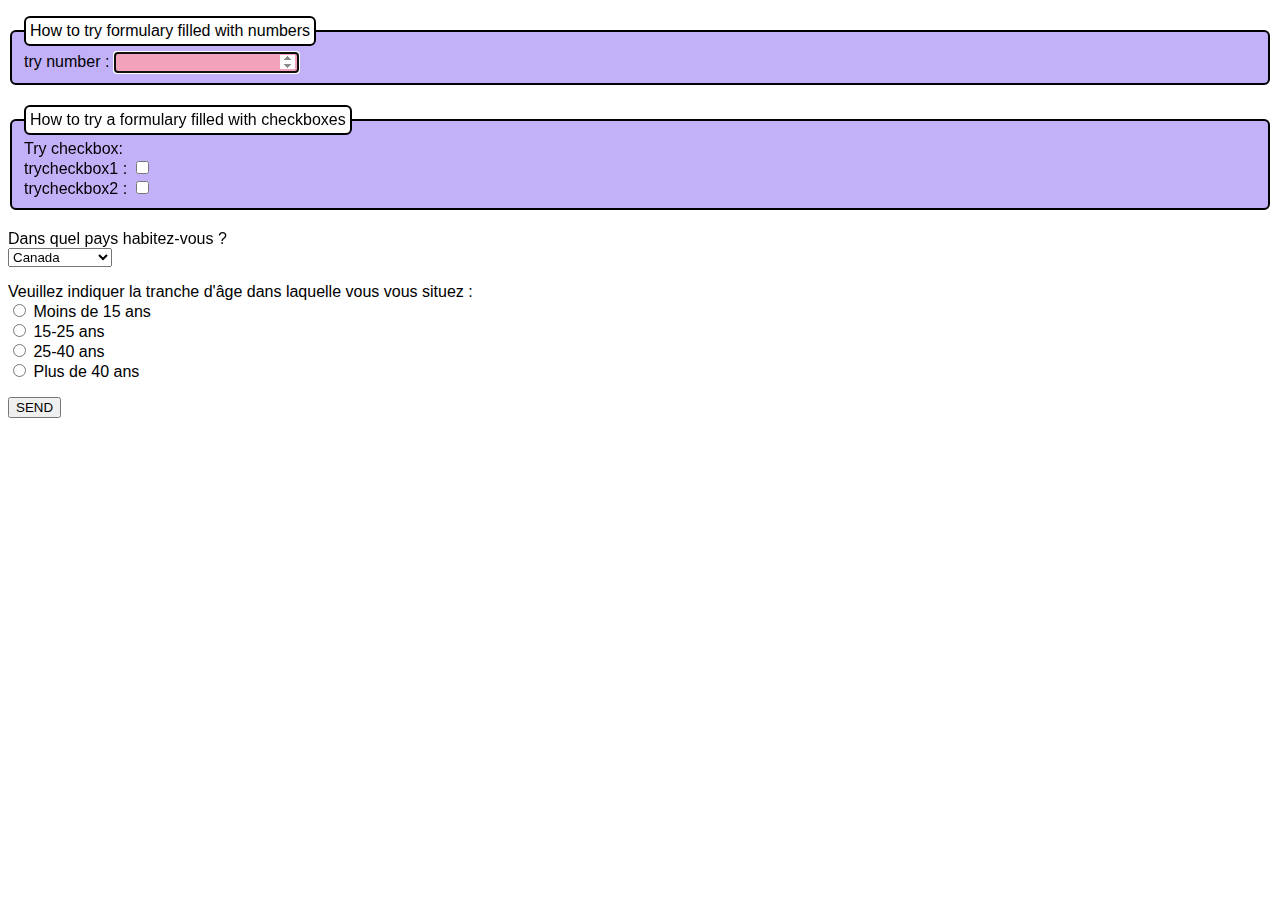
<file: Formul1.html>
<!DOCTYPE html>
<link href="Formul1.css" rel="stylesheet">
<html>
<head></head>
<body>
<form method= "get" action="">
    <p>
        <fieldset>
            <legend>How to try formulary filled with numbers</legend>
            <label for="try number">try number</label> : <input type="number" name="try number" id="try number" autofocus required><br>
        </fieldset>
        <fieldset>
            <legend> How to try a formulary filled with checkboxes</legend>
            Try checkbox:<br>
            <label for="try checkbox1">trycheckbox1</label> : <input type="checkbox" name="try checkbox1" id="try checkbox1"><br>
            <label for="try checkbox2">trycheckbox2</label> : <input type="checkbox" name="try checkbox2" id="try checkbox2"><br>
        </fieldset>       
    </p>
    <p>
        <label for="pays">Dans quel pays habitez-vous ?</label><br>
        <select name="pays" id="pays">
          <option value="espagne">Espagne</option>
          <option value="royaume-uni">Royaume-Uni</option>
          <option value="canada" selected>Canada</option>
          <option value="japon">Japon</option>
        </select>
      </p>
      <p>
        Veuillez indiquer la tranche d'âge dans laquelle vous vous situez :<br>
        <input type="radio" name="age" value="moins15" id="moins15"> <label for="moins15">Moins de 15 ans</label><br>
        <input type="radio" name="age" value="medium15-25" id="medium15-25"> <label for="medium15-25">15-25 ans</label><br>
        <input type="radio" name="age" value="medium25-40" id="medium25-40"> <label for="medium25-40">25-40 ans</label><br>
        <input type="radio" name="age" value="plus40" id="plus40"> <label for="plus40">Plus de 40 ans</label>
      </p>
    <input type="submit" value="SEND">
</form>
</body>
</html>
</file>
<file: Formul1.css>
* {
    font-family: Arial;
  }
  
  fieldset {
    border: none;
    background-color: #C2B0F9;
    border: 2px solid black;
    border-radius: 6px;
    margin-bottom: 20px;
  }
  
  legend {
    background-color: white;
    border: 2px solid black;
    border-radius: 6px;
    padding: 4px;
  }

  :required {
    background-color:#F2A3BB;
  }
</file>
